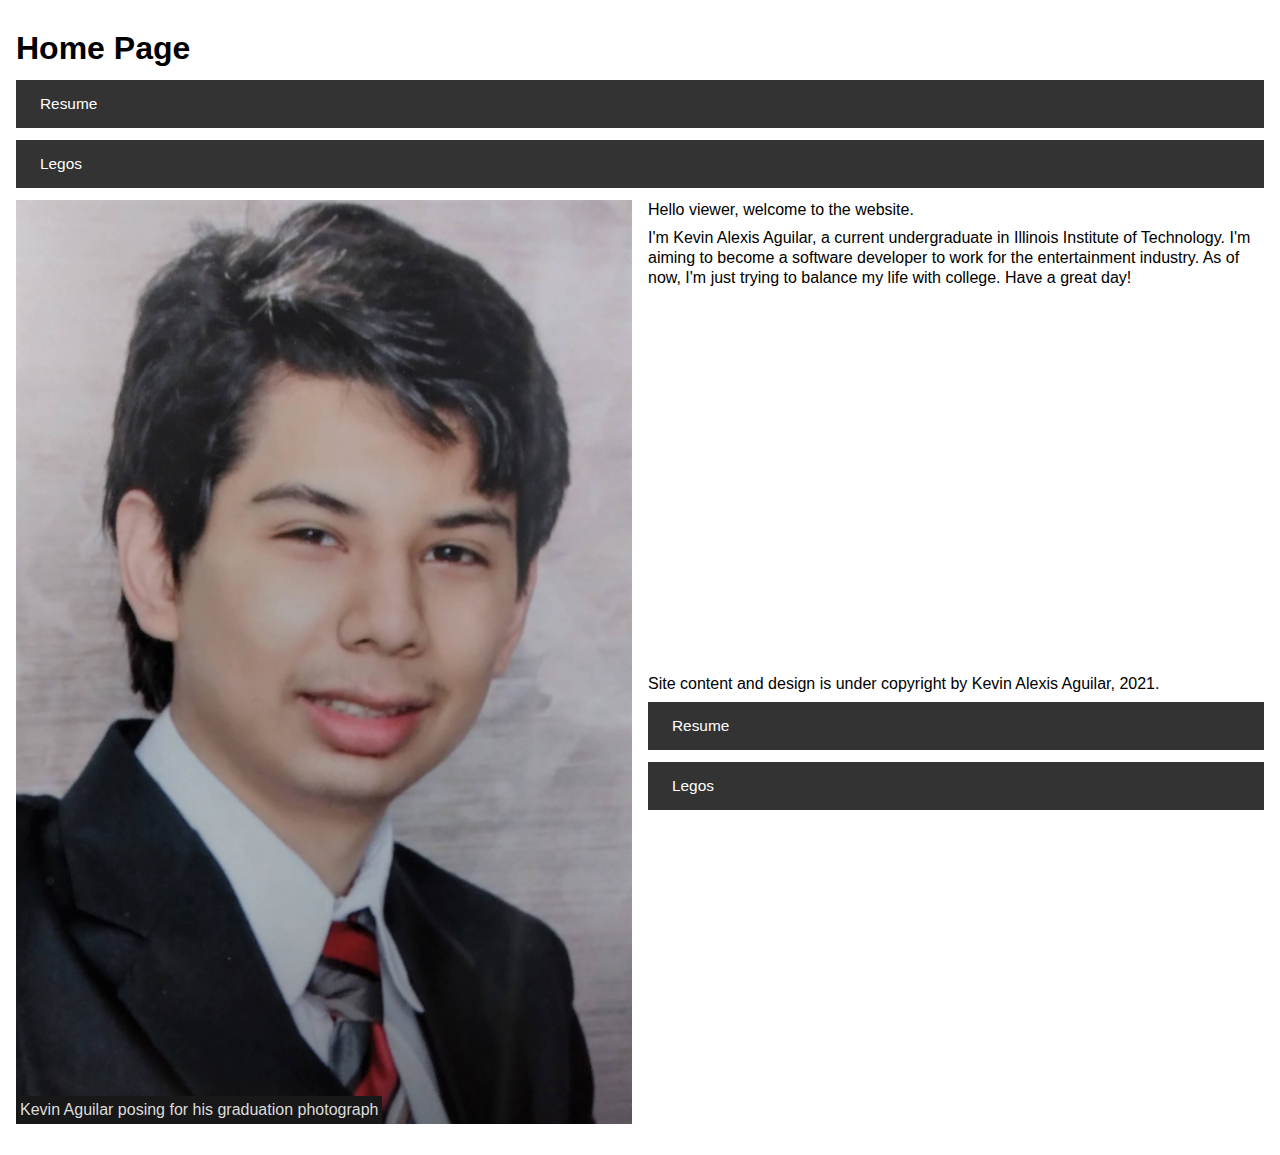
<file: index.html>
<!DOCTYPE html>
<html lang="en" dir="ltr">
  <head>
    <meta charset="utf-8" />
    <link rel="stylesheet" href="screen.css" />
    <title>Home Page</title>
  </head>
  <body>
    <header id="header">
      <h1>
        Home Page
      </h1>
    </header>
    <nav>
      <a href="resume/">Resume</a>
      <a href="legos/">Legos</a>
    </nav>
    <article class="homepage">
      <section id="introduction">
        <p>
          Hello viewer, welcome to the website.
        </p>
        <p>
          I'm Kevin Alexis Aguilar, a current undergraduate in Illinois
          Institute of Technology. I'm aiming to become a software developer
          to work for the entertainment industry. As of now, I'm just trying to
          balance my life with college. Have a great day!
        </p>
      </section>
      <figure class="kevin-aguilar">
        <img
          src="assets/img/Kevin-Aguilar-portrait-1600.jpg"
          alt="Kevin Aguilar Portrait" />
        <figcaption>
          Kevin Aguilar posing for his graduation photograph
        </figcaption>
      </figure>
      <footer id="home-footer">
        <p>
          Site content and design is under copyright by Kevin Alexis Aguilar,
          2021.
        </p>
        <nav id="navigation">
          <a href="resume/">Resume</a>
          <a href="legos/">Legos</a>
        </nav>
      </footer>
    </article>
  </body>
</html>
</file>
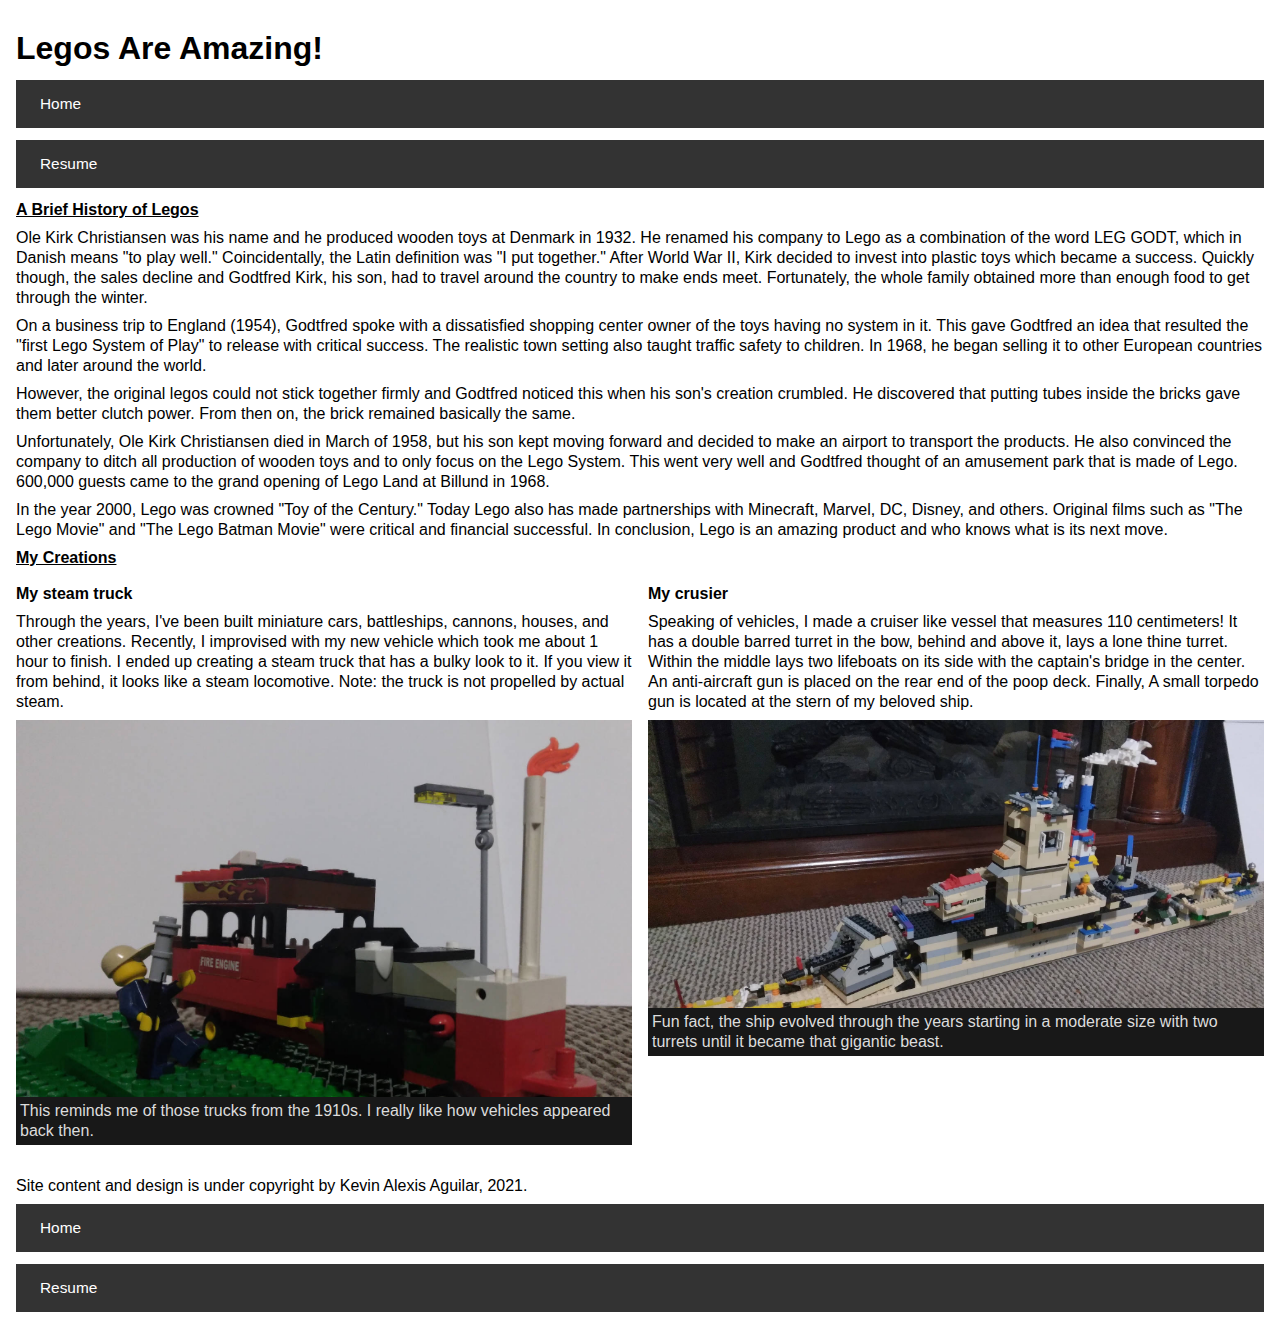
<file: legos/index.html>
<!DOCTYPE html>
<html lang="en" dir="ltr">
  <head>
    <meta charset="utf-8" />
    <link rel="stylesheet" href="../screen.css" />
    <title>Lego History</title>
  </head>
  <body>
    <article class="summary-history" id="summary-history">
      <header>
        <h1>
          Legos Are Amazing!
        </h1>
      </header>
      <nav>
        <a href="../">Home</a>
        <a href="../resume/">Resume</a>
      </nav>
      <ul>
        <li>
          <h2>
            A Brief History of Legos
          </h2>
        </li>
      </ul>
      <p>
        Ole Kirk Christiansen was his name and he produced wooden toys at
        Denmark in 1932. He renamed his company to Lego as a combination of the
        word LEG GODT, which in Danish means "to play well." Coincidentally,
        the Latin definition was "I put together." After World War II, Kirk
        decided to invest into plastic toys which became a success. Quickly
        though, the sales decline and Godtfred Kirk, his son, had to travel
        around the country to make ends meet. Fortunately, the whole family
        obtained more than enough food to get through the winter.
      </p>
      <p>
        On a business trip to England (1954), Godtfred spoke with a dissatisfied
        shopping center owner of the toys having no system in it. This gave
        Godtfred an idea that resulted the "first Lego System of Play" to
        release with critical success. The realistic town setting also taught
        traffic safety to children. In 1968, he began selling it to other
        European countries and later around the world.
      </p>
      <p>
        However, the original legos could not stick together firmly and Godtfred
        noticed this when his son's creation crumbled. He discovered that
        putting tubes inside the bricks gave them better clutch power. From then
        on, the brick remained basically the same.
      </p>
      <p>
        Unfortunately, Ole Kirk Christiansen died in March of 1958, but his
        son kept moving forward and decided to make an airport to transport the
        products. He also convinced the company to ditch all production of
        wooden toys and to only focus on the Lego System. This went very well
        and Godtfred thought of an amusement park that is made of Lego.
        600,000 guests came to the grand opening of Lego Land at Billund in
        1968.
      </p>
      <p>
        In the year 2000, Lego was crowned "Toy of the Century." Today Lego
        also has made partnerships with Minecraft, Marvel, DC, Disney, and
        others. Original films such as "The Lego Movie" and "The Lego Batman
        Movie" were critical and financial successful. In conclusion, Lego is an
        amazing product and who knows what is its next move.
      </p>
    </article>
    <aside class="aside" id="aside">
      <header>
        <h2>
          My Creations
        </h2>
      </header>
      <section id="creations">
        <section id="truck">
          <header>
            <h3>
              My steam truck
            </h3>
          </header>
          <p>
            Through the years, I've been built miniature cars, battleships,
            cannons, houses, and other creations. Recently, I improvised with my
            new vehicle which took me about 1 hour to finish. I ended up
            creating a steam truck that has a bulky look to it. If you view it
            from behind, it looks like a steam locomotive. Note: the truck is
            not propelled by actual steam.
          </p>
          <figure>
            <img
              src="../assets/img/steam-truck-landscape-1500.jpg"
              alt="A steam truck photo" />
              <figcaption>
                This reminds me of those trucks from the 1910s. I really like
                how vehicles appeared back then.
              </figcaption>
          </figure>
        </section>
        <section id="cruiser-battleship">
          <header>
            <h3>
              My crusier
            </h3>
          </header>
          <p>
            Speaking of vehicles, I made a cruiser like vessel that measures 110
            centimeters! It has a double barred turret in the bow, behind and
            above it, lays a lone thine turret. Within the middle lays two
            lifeboats on its side with the captain's bridge in the center. An
            anti-aircraft gun is placed on the rear end of the poop deck. Finally,
            A small torpedo gun is located at the stern of my beloved ship.
          </p>
          <figure>
            <img
              src="../assets/img/battle-cruiser-landscape-2000.jpg"
              alt="A warship photo" />
              <figcaption>
                Fun fact, the ship evolved through the years starting in a
                moderate size with two turrets until it became that gigantic
                beast.
              </figcaption>
          </figure>
        </section>
      </section>
    </aside>
    <footer id="footer">
      <p>
        Site content and design is under copyright by Kevin Alexis Aguilar,
        2021.
      </p>
      <nav id="navigation">
        <a href="../">Home</a>
        <a href="../resume/">Resume</a>
      </nav>
    </footer>
  </body>
</html>
</file>
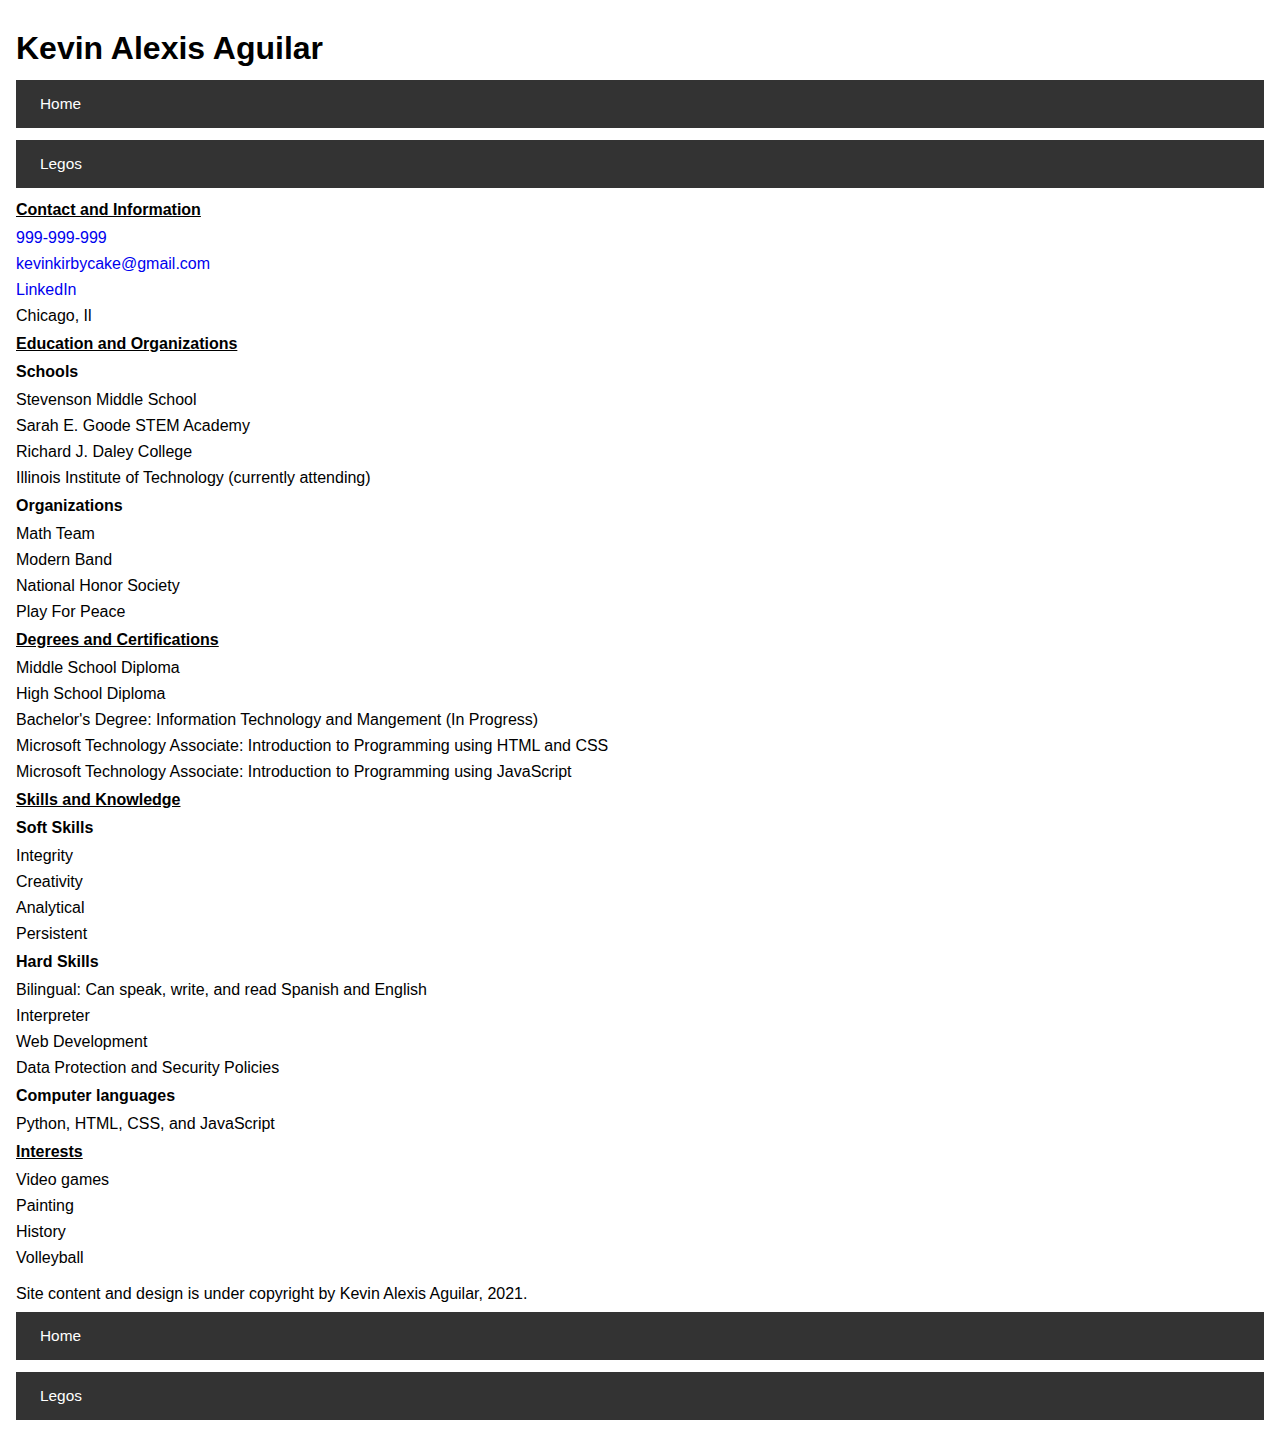
<file: resume/index.html>
<!DOCTYPE html>
<html lang="en" dir="ltr">
  <head>
    <meta charset="utf-8" />
    <link rel="stylesheet" href="../screen.css" />
    <title>Resume: Kevin Alexis Aguilar</title>
  </head>
  <body>
    <main id="content">
      <article id="contact-information">
        <header>
          <h1>
            Kevin Alexis Aguilar
          </h1>
        </header>
        <nav>
          <a href="../">Home</a>
          <a href="../legos/">Legos</a>
        </nav>
        <header class="h-card">
          <h2>
            Contact and Information
          </h2>
          <ul>
            <li>
              <a class="p-tel" href="tel:999-999-999">999-999-999</a>
            </li>
            <li>
              <a href="mailto:kevinkirbycake@gmail.com">
                kevinkirbycake@gmail.com
              </a>
            </li>
            <li>
              <a href="https://www.linkedin.com/in/kevin-aguilar-85291b217/">
                LinkedIn
              </a>
            </li>
            <li>
              <b class="p-locality">Chicago</b>,
              <b class="p-region">Il</b>
            </li>
          </ul>
        </header>
      </article>
      <article class="education" id="education">
        <header>
          <h2>
            Education and Organizations
          </h2>
        </header>
        <section class="schools" id="schools">
          <ul>
            <li>
              <h3>
                Schools
              </h3>
            </li>
            <li>
              Stevenson Middle School
            </li>
            <li>
              Sarah E. Goode STEM Academy
            </li>
            <li>
              Richard J. Daley College
            </li>
            <li>
              Illinois Institute of Technology (currently attending)
            </li>
          </ul>
        </section>
        <section id="organizations">
          <ul>
            <li>
              <h3>
                Organizations
              </h3>
            </li>
            <li>
              Math Team
            </li>
            <li>
              Modern Band
            </li>
            <li>
              National Honor Society
            </li>
            <li>
              Play For Peace
            </li>
          </ul>
        </section>
        <section id="degrees">
          <header>
            <h2>
              Degrees and Certifications
            </h2>
          </header>
          <ul>
            <li>
              Middle School Diploma
            </li>
            <li>
              High School Diploma
            </li>
            <li>
              Bachelor's Degree:
              Information Technology and Mangement (In Progress)
            </li>
            <li>
              Microsoft Technology Associate:
              Introduction to Programming using HTML and CSS
            </li>
            <li>
              Microsoft Technology Associate:
              Introduction to Programming using JavaScript
            </li>
          </ul>
        </section>
      </article>
      <article class="knowledge" id="knowledge">
        <header>
          <h2>
            Skills and Knowledge
          </h2>
        </header>
        <section id="soft-skills">
          <h3>
            Soft Skills
          </h3>
          <ul>
            <li>
              Integrity
            </li>
            <li>
              Creativity
            </li>
            <li>
              Analytical
            </li>
            <li>
              Persistent
            </li>
          </ul>
        </section>
        <section id="hard-skills">
          <header>
            <h3>
              Hard Skills
            </h3>
          </header>
          <ul>
            <li>
              Bilingual: Can speak, write, and read Spanish and English
            </li>
            <li>
              Interpreter
            </li>
            <li>
              Web Development
            </li>
            <li>
              Data Protection and Security Policies
            </li>
          </ul>
        </section>
        <section>
          <header>
            <h3>
              Computer languages
            </h3>
          </header>
          <p>
            Python, HTML, CSS, and JavaScript
          </p>
        </section>
      </article>
      <article class="interests">
        <header>
          <h2>
            Interests
          </h2>
        </header>
        <ul>
          <li>
            Video games
          </li>
          <li>
            Painting
          </li>
          <li>
            History
          </li>
          <li>
            Volleyball
          </li>
        </ul>
      </article>
    </main>
    <footer id="footer">
      <p>
        Site content and design is under copyright by Kevin Alexis Aguilar,
        2021.
      </p>
      <nav id="navigation">
        <a href="../">Home</a>
        <a href="../legos/">Legos</a>
      </nav>
    </footer>
  </body>
</html>
</file>
<file: screen.css>
/* http://meyerweb.com/eric/tools/css/reset/
   v2.0 | 20110126
   License: none (public domain)
*/
/* stylelint-disable*/
a,abbr,acronym,address,applet,article,aside,audio,b,big,blockquote,body,canvas,caption,center,cite,code,dd,del,details,dfn,div,dl,dt,em,embed,fieldset,figcaption,figure,footer,form,h1,h2,h3,h4,h5,h6,header,hgroup,html,i,iframe,img,ins,kbd,label,legend,li,mark,menu,nav,object,ol,output,p,pre,q,ruby,s,samp,section,small,span,strike,strong,sub,summary,sup,table,tbody,td,tfoot,th,thead,time,tr,tt,u,ul,var,video{margin:0;padding:0;border:0;font:inherit;vertical-align:baseline}article,aside,details,figcaption,figure,footer,header,hgroup,main,menu,nav,section{display:block}html{line-height:1}body{line-height:inherit}ol,ul{list-style:none}blockquote,q{quotes:none}blockquote:after,blockquote:before,q:after,q:before{content:'';content:none}table{border-collapse:collapse;border-spacing:0}
/* stylelint-enable */

/* Begin site styles below */

html {
  font-family: Arial, Helvetica, sans-serif;
  font-size: 1em; /*16/16=1*/
  line-height: 1.25em; /*18/16=1.125*/
  margin: 0.5em; /*8/18=0.44444444444*/
}
article,
section {
  margin-bottom: 0.444444444444em; /*8/16=0.444444444444*/
}
a {
  text-decoration: none;
}
#content li {
  margin-bottom: 0.375em; /*6/16=o.375*/
}
figure {
  display: block;
  position: relative;
  margin-bottom: 0.5em;/*8/16=0.5em */
}
img {
  display: block;
  max-width: 100%;
}
figcaption {
  background-color: #181818;
  color: #DCDCDC;
  display: block;
  padding: 0.25em; /*4/16=0.25*/
  position: relative;
  max-width: 100%;
}

h2 {
  text-decoration: underline;
}
h1,
h2,
h3 {
  margin-top: 0.5em; /*8/16=0.5*/
  margin-bottom: 0.5em; /*8/16=0.5*/
  font-weight: bold;
}

#footer p {
  display: block;
  margin-top: 1em; /* 16/16 = 1em*/
}
nav a {
  background-color: #333;
  color: white;
  display: block;
  font-size: 0.9625em; /*15.4/16=0.9625*/
  font-family: Verdana, Arial, sans-serif;
  line-height: 0;
  margin-bottom: 0.77922077922em; /* 12/15.4 = 0.77922077922*/
  padding: 1.55844155844em; /* 24/15.4 = 1.55844155844*/
}

p {
  margin-bottom: 0.5em; /*8/16=0.5*/
}

@media screen and (min-width: 25em) { /* 400/16 = 25*/
  html {
    margin: 1em;/*16/16=1*/
  }
  figcaption {
    bottom: 0;
    position: absolute;
  }
  h1 {
    font-size: 1.5em;/*24/16=1.5em*/
    line-height: 1.08333333333em;/*26/24=1.08333333333*/
  }
}
@media screen and (min-width: 43.75em) {/*700/16=43.75*/
  .homepage {
    display: grid;
    grid-gap: 1em;/*16/16=1*/
    grid-template-columns: 1fr 1fr;
    grid-template-rows: 1fr 1fr;
    grid-template-areas:
      "b a"
      "b c"
  }
  #introduction {
    grid-area: a;
  }
  .kevin-aguilar {
    grid-area: b;
  }
  #home-footer {
    grid-area: c;
  }

  #creations {
    display: grid;
    grid-gap: 1em; /*16/16=1*/
    grid-template-columns: 1fr 1fr;
    grid-template-rows: 1fr;
  }
  h1 {
    font-size: 2em; /*32/16=2*/
    line-height: 1em; /*32/32=1*/
  }
}
</file>
